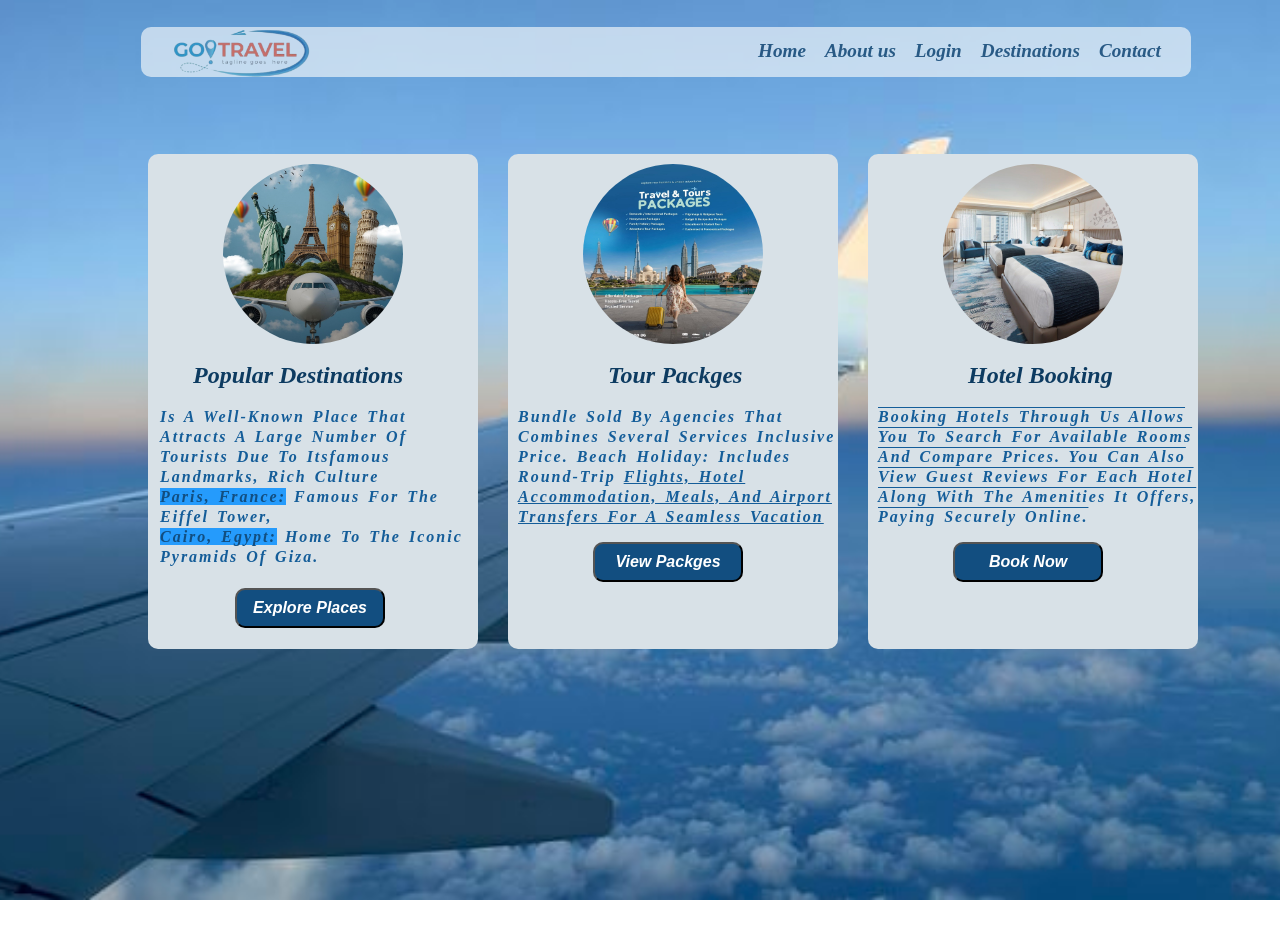
<file: task4/index.html>
<html>
    <head>
        <meta  charset="UTF-8">
        <link rel="stylesheet" href="css/style.css">
        <title>GO TRAVEL</title>
    </head>
    <body>
        <div class="header">

            <img src="images/go travil.png" alt="Logo">

            <ul class="list">
                <li><a href="Home">Home</a></li>
                <li><a href="About us">About us</a></li>
                <li><a href="Login">Login</a></li>
                <li><a href="Destinations">Destinations</a></li>
                <li><a href="Contact">Contact</a></li>
            </ul>
        </div>
        <br>
        <br>
        <br>

        <div class="div1">
            <div class="div2"></div>

            <br>
            
            <h2 class="h3">Popular Destinations</h2>

            <br> 

            <p class="p1">Is a well-known place that attracts a large number of tourists due to itsfamous landmarks, rich culture
               
                <br>

              <mark> Paris, France:</mark> Famous for the Eiffel Tower,
             
              <br> 
                
             <mark>Cairo, Egypt:</mark> Home to the iconic Pyramids of Giza.
             
             <br>
             <br> 

             <button class="btn1"><span class="p2">Explore Places</span></button>
            </p>
        </div>

        <div class="div3">
            <div class="div4"></div>
           
            <br>
            
            <h2 class="h4">Tour Packges</h2>

            <br> 
            
            <p class="p3">bundle sold by agencies that combines several services inclusive price.
             Beach Holiday: Includes round-trip <u> flights, hotel accommodation, meals, and airport transfers for a seamless vacation</u></p>
            
             <br>
             <br>
             <br>

             <button class="btn2"><span class="p4">View Packges</span></button>
            

        </div>
           <div class="div5">
            <div class="div6"></div>

            <br>

            <h2 class="h5">Hotel Booking</h2>

            <br>

            <p class="p5">Booking hotels through us allows you to search for available rooms and compare prices. You can also view guest reviews for each hotel along with the amenities it offers, paying securely online.</p>

            <br>
            <br>
            <br>

            <button class="btn3"><span class="p6">Book Now</span></button>
        </div>


        
    </body>
</html>
</file>
<file: task4/css/style.css>
*{
    margin: 0%;
    padding: 0%;
    box-sizing: border-box;
}
a{
    text-decoration: none;
    color: #0d3b61;
}
a:hover{
    color: blue;
}
body{
    height: 950px;
    background-image: url(../images/travel2.jpg);
    background-repeat: no-repeat;
    background-position: center;
    background-size: cover;
    background-attachment: fixed;
}
.header{
    width: 1050px;
    height: 50px;
    position: fixed;
    top: 3%;
    left: 11%;
    background-color: #ecf3f8;
    border: none;
    border-radius: 10px;
    opacity: 0.7;
}
.header img{
    width: 200px;
    margin-top: -74px;
    float: left;
    cursor: pointer;
}
.list{
    list-style: none;
    float: right;
    padding-right: 30px;
    padding-top: 13px;
    font-style: oblique;
}
.list li{
    font-size: larger;
    font-weight: 800;
    display: inline-block;
    margin-left: 15px;
}
.div1{
    width: 330px;
    height: 495px;
    background-color: #d8e1e7;
    margin-top: 100px;
    margin-left: 148px;
    border-radius: 10px;
    float: left;
}
.div2{
    width: 180px;
    height: 180px;
    border-radius: 50%;
    background-image: url(../images/destination.jpg);
    background-size: 100% 100%;
    margin: auto; 
    margin-top: 10px; 
}
.h3{
    padding-left: 45px;
    font-weight: 900;
    color: #0d3b61;
    font-style: oblique;
}
.h3::selection{
    background-color: #e2d394;
}
.p1{
    color: #145d99;
    padding-left: 12px;
    letter-spacing: 2px;
    word-spacing: 2px;
    line-height: 20px;
    text-transform: capitalize;
    font-style: oblique;
    font-size: 16px;
    font-weight: bold;
    font-family: Georgia, 'Times New Roman', Times, serif, 'Arial Narrow', Arial, sans-serif;
}
.p1::selection{
    background-color: #e2d394;
}
mark{
    background-color: #259bfc;
    color:  #124e80;;
}
.btn1{
    width: 150px;
    height: 40px;
    border-radius: 10px;
    cursor: pointer;
    margin: 1px 75px;
    background-color: #124e80;
    color: white;
}
.btn1:hover{
    background-color: #b98d36;
}
.p2{
    font-style: oblique;
    font-size: 16px;
    font-weight: bold;
}
.div3{
    width: 330px;
    height: 495px;
    background-color: #d8e1e7;
    margin-top: 100px;
    margin-left: 30px;
    border-radius: 10px;
    float: left;
}
.div4{
    width: 180px;
    height: 180px;
    border-radius: 50%;
    background-image: url(../images/tour\ packages.jpg);
    background-size: 100% 100%;
    margin: auto; 
    margin-top: 10px;
}
.h4{
    padding-left: 100px;
    font-weight: 900;
    color: #0d3b61;
    font-style: oblique;
}
.h4::selection{
    background-color: #e2d394;
}
.p3{
    padding-left: 10px;
    color: #145d99;
    letter-spacing: 2px;
    word-spacing: 2px;
    line-height: 20px;
    text-transform: capitalize;
    font-style: oblique;
    font-size: 16px;
    font-weight: bold;
    font-family: Georgia, 'Times New Roman', Times, serif, 'Arial Narrow', Arial, sans-serif;
}
.p3::selection{
    background-color: #e2d394;
}
.btn2{
    width: 150px;
    height: 40px;
    margin: -39px 85px ;
    border-radius: 10px;
    cursor: pointer;
    background-color: #124e80;
    color: white;
}
.btn2:hover{
    background-color: #b98d36;
}
.p4{
    font-style: oblique;
    font-size: 16px;
    font-weight: bold;
}
.div5{
    width: 330px;
    height: 495px;
    background-color: #d8e1e7;
    margin-top: 100px;
    margin-left: 30px;
    border-radius: 10px;
    float: left;
}
.div6{
    width: 180px;
    height: 180px;
    border-radius: 50%;
    background-image: url(../images/hotel\ booking.jpg);
    background-size: 100% 100%;
    margin: auto; 
    margin-top: 10px;
}
.h5{
    padding-left: 100px;
    font-weight: 900;
    color: #0d3b61;
    font-style: oblique;
}
.h5::selection{
    background-color: #e2d394;
}
.p5{
    padding-left: 10px;
    color: #145d99;
    letter-spacing: 2px;
    word-spacing: 2px;
    line-height: 20px;
    text-transform: capitalize;
    text-decoration: overline;
    font-style: oblique;
    font-size: 16px;
    font-weight: bold;
    font-family: Georgia, 'Times New Roman', Times, serif, 'Arial Narrow', Arial, sans-serif;
}
.p5::selection{
    background-color: #e2d394;
}
.btn3{
    width: 150px;
    height: 40px;
    margin: -39px 85px ;
    border-radius: 10px;
    cursor: pointer;
    background-color: #124e80;
    color: white;
}
.btn3:hover{
    background-color: #b98d36;
}
.p6{
    font-style: oblique;
    font-size: 16px;
    font-weight: bold;
}
</file>
